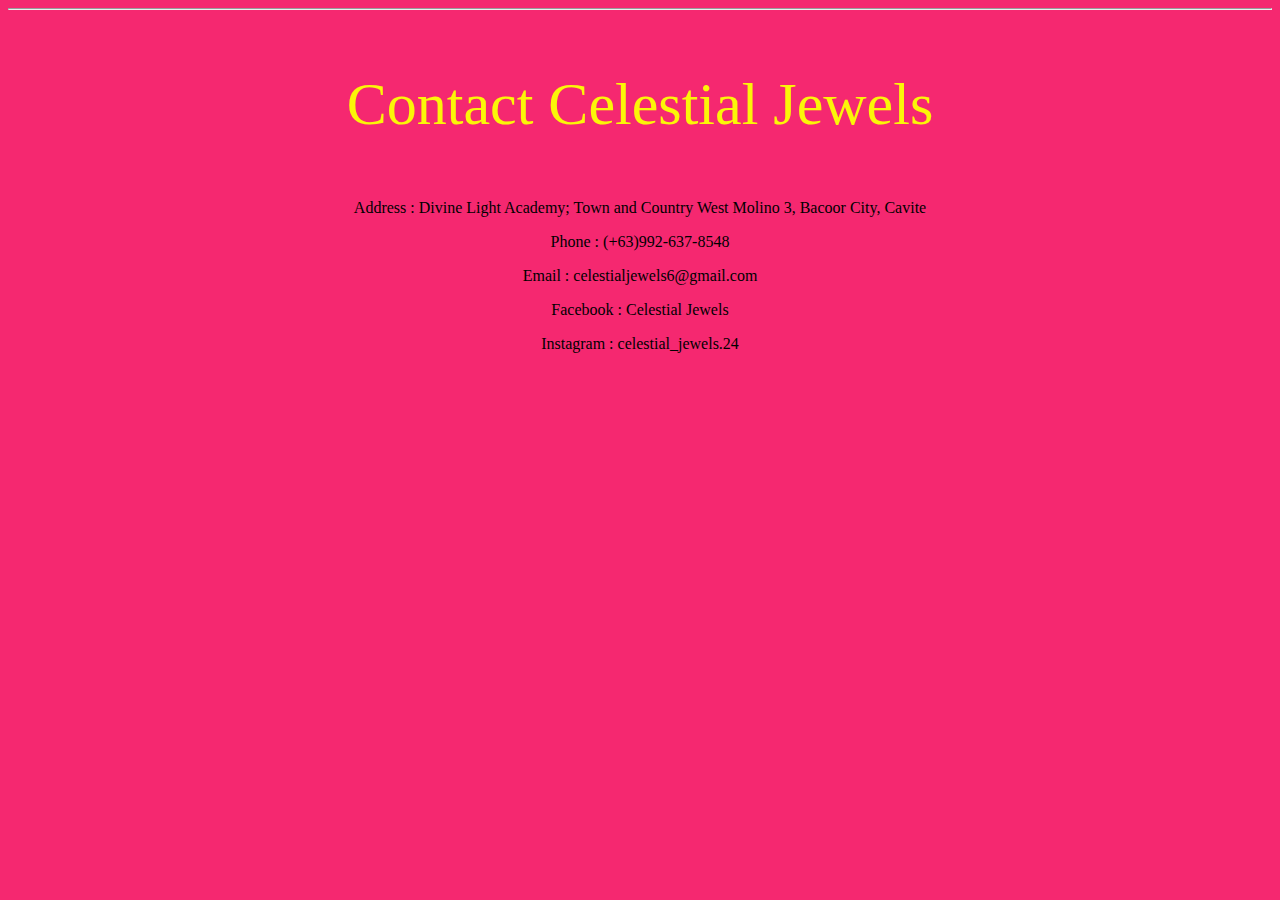
<file: Contact Us.html>
<html>
<center>
<head>
<title> Contact Us || Celestial Jewels </title>
</head>

<style>
p {
  background-image: images/slider/3/jpg;
}
</style>

<body style="background-color: #F52870;">
                <div class="footer_top">
                
                        <div class="col-lg-4 col-md-6 col-sm-8">
                            
                               
<hr>
 <p style="text-align: center; font-size: 60px; color: #FBF608; font-family:Lucida Handwriting" id="contact"> Contact Celestial Jewels </p>
                                <div class="footer_contact">
                                    <p style="font-family: Comic sans MS;">Address : Divine Light Academy; Town and Country West Molino 3, Bacoor City, Cavite
</p>
                                    <p style="font-family: Comic sans MS;">Phone : (+63)992-637-8548</p>
                                    <p style="font-family: Comic sans MS;">Email : celestialjewels6@gmail.com</p>
					<p style="font-family: Comic sans MS;"> Facebook : Celestial Jewels</p>
					<p style="font-family: Comic sans MS;"> Instagram : celestial_jewels.24</p>
                                    <ul>
                                        
                                    </ul>
                                </div>
                            </div>
                        </div>
                             
                            </div>
                        </div>
</body>
</html>
</file>
